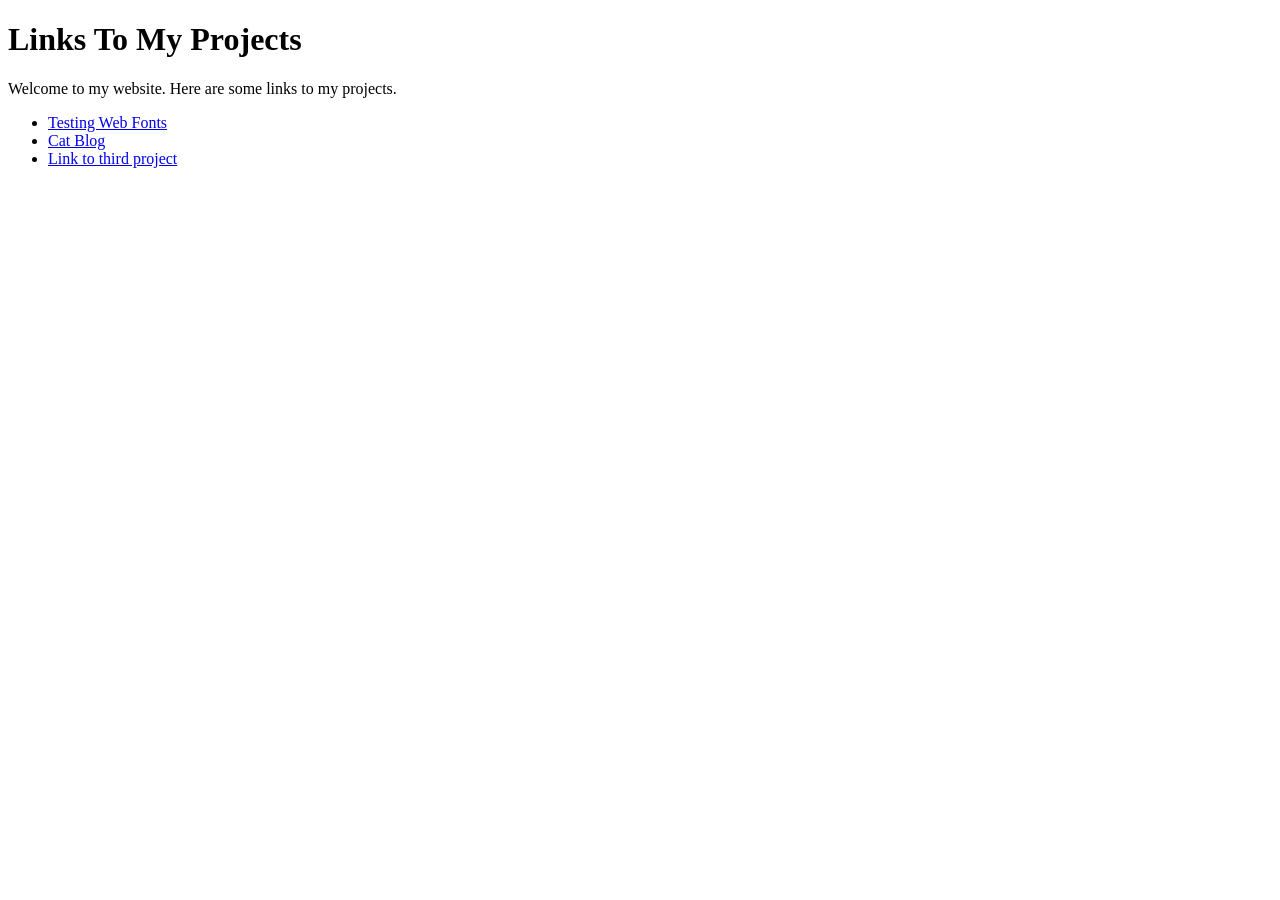
<file: index.html>
<!DOCTYPE html>
<html lang="en">

<head>
    <meta charset="ufc-8" />
    <title>My Project</title>
</head>

<body>
    <h1>Links To My Projects</h1>

    <p>Welcome to my website. Here are some links to my projects.</p>

    <ul>
        <li><a href="fonttest">Testing Web Fonts</a></li>
        <li><a href="catblog-start">Cat Blog</a></li>
        <li><a href="#">Link to third project</a></li>
    </ul>
</body>


</html>
</file>
